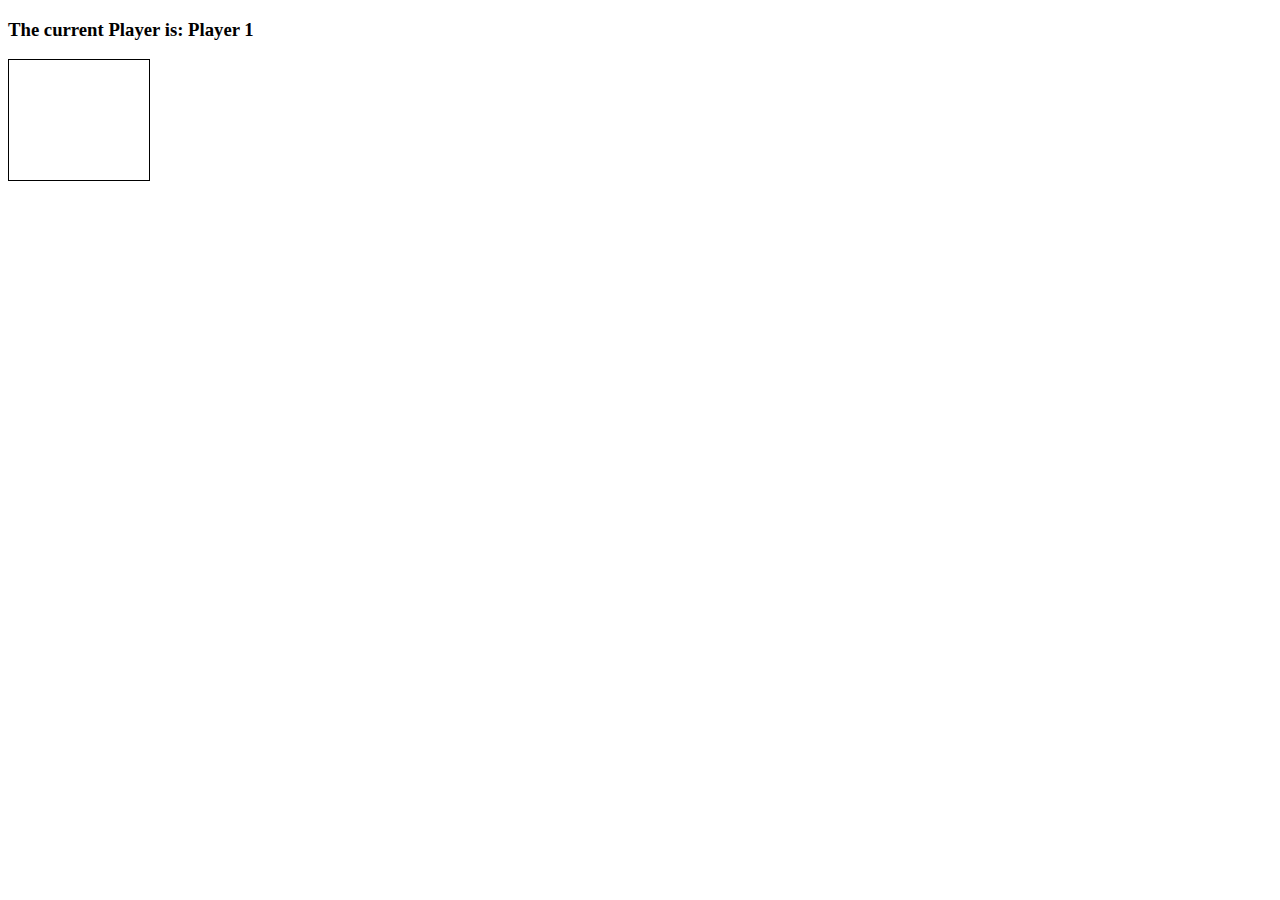
<file: HTML/Mountain Chicken/Games/Connect4/connect.html>
<!DOCTYPE html>
<html lang="en" dir="ltr">
  <head>
    <meta charset="utf-8">
    <title>Connect Four</title>
    <link rel="stylesheet" href="connect.css">
    <script src="connect.js" charset="utf-8"></script>
  </head>
  <body>

    <h3> 
        The current Player is: Player <span id="current-player">1</span>
    </h3>
    <h3 id="result"></h3>

    <div class="grid">
        <div></div>
        <div></div>
        <div></div>
        <div></div>
        <div></div>
        <div></div>
        <div></div>
        <div></div>
        <div></div>
        <div></div>
        <div></div>
        <div></div>
        <div></div>
        <div></div>
        <div></div>
        <div></div>
        <div></div>
        <div></div>
        <div></div>
        <div></div>
        <div></div>
        <div></div>
        <div></div>
        <div></div>
        <div></div>
        <div></div>
        <div></div>
        <div></div>
        <div></div>
        <div></div>
        <div></div>
        <div></div>
        <div></div>
        <div></div>
        <div></div>
        <div></div>
        <div></div>
        <div></div>
        <div></div>
        <div></div> 
        <div></div>
        <div></div>
        <div class=taken></div>
        <div class=taken></div>
        <div class=taken></div>
        <div class=taken></div>
        <div class=taken></div>
        <div class=taken></div> 
        <div class=taken></div>
    </div>
    
  </body>
</html>
</file>
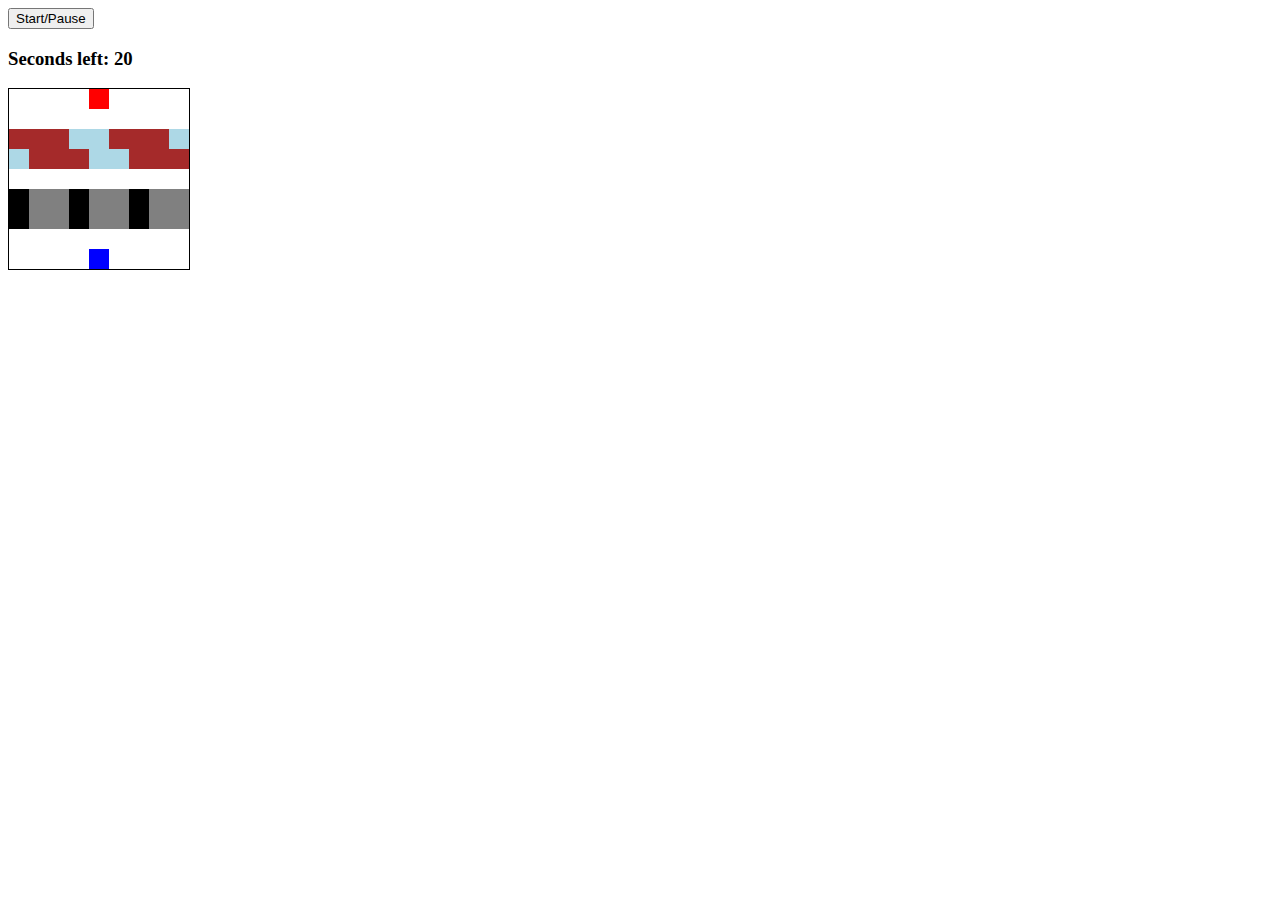
<file: HTML/Mountain Chicken/Games/Frogger/frog.html>
<!DOCTYPE html>
<html lang="en" dir="ltr">
  <head>
    <meta charset="utf-8">
    <title>Frogger</title>
    <link rel="stylesheet" href="frog.css">
    <script src="frog.js" charset="utf-8"></script>
  </head>
  <body>
 
    <button id="button">Start/Pause</button>

    <h3> Seconds left: <span id="time-left">20</span></h3>
    <h3 id="result"></h3>

    <div class="game">
      <div class="grid">
       <div></div>
       <div></div>
       <div></div>
       <div></div>
       <div class="ending-block"></div>
       <div></div>
       <div></div>
       <div></div>
       <div></div>
       <div></div>
       <div></div>
       <div></div>
       <div></div>
       <div></div>
       <div></div>
       <div></div>
       <div></div>
       <div></div>
       <div class="log-left l1"></div>
       <div class="log-left l2"></div>
       <div class="log-left l3"></div>
       <div class="log-left l4"></div>
       <div class="log-left l5"></div>
       <div class="log-left l1"></div>
       <div class="log-left l2"></div>
       <div class="log-left l3"></div>
       <div class="log-left l4"></div>
       <div class="log-right l5"></div>
       <div class="log-right l1"></div>
       <div class="log-right l2"></div>
       <div class="log-right l3"></div>
       <div class="log-right l4"></div>
       <div class="log-right l5"></div>
       <div class="log-right l1"></div>
       <div class="log-right l2"></div>
       <div class="log-right l3"></div>
       <div></div>
       <div></div>
       <div></div>
       <div></div>
       <div></div>
       <div></div>
       <div></div>
       <div></div>
       <div></div>
       <div class="car-right c1"></div>
       <div class="car-right c2"></div>
       <div class="car-right c3"></div>
       <div class="car-right c1"></div>
       <div class="car-right c2"></div>
       <div class="car-right c3"></div>
       <div class="car-right c1"></div>
       <div class="car-right c2"></div>
       <div class="car-right c3"></div>
       <div class="car-left c1"></div>
       <div class="car-left c2"></div>
       <div class="car-left c3"></div>
       <div class="car-left c1"></div>
       <div class="car-left c2"></div>
       <div class="car-left c3"></div>
       <div class="car-left c1"></div>
       <div class="car-left c2"></div>
       <div class="car-left c3"></div>
       <div></div>
       <div></div>
       <div></div>
       <div></div>
       <div></div>
       <div></div>
       <div></div>
       <div></div>
       <div></div>
       <div></div>
       <div></div>
       <div></div>
       <div></div>
       <div class="starting-block"></div>
       <div></div>
       <div></div>
       <div></div>
       <div></div>
      </div>
    </div>
    
  </body>
</html>
</file>
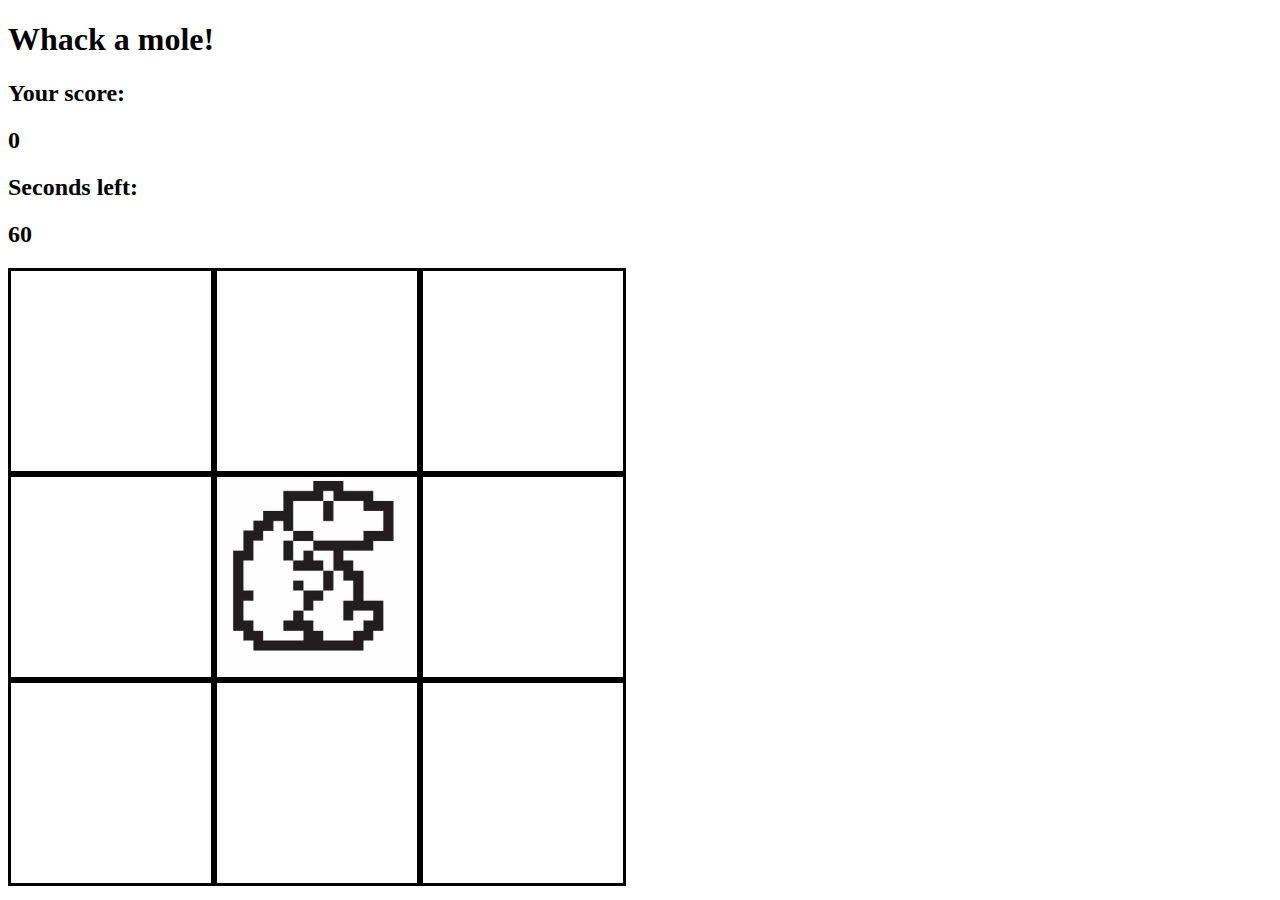
<file: HTML/Mountain Chicken/Games/Mole/mole.html>
<!DOCTYPE html>
<html lang="en" dir="ltr">
  <head>
    <meta charset="utf-8">
    <title>Whack a mole</title>
    <link rel="stylesheet" href="mole.css">
  </head>
  <body>

      <h1>Whack a mole!</h1>

        <h2>Your score:</h2>
        <h2 id="score">0</h2>

        <h2>Seconds left:</h2>
         <h2 id="time-left">60</h2>

      <div class="grid">
        <div class="square" id="1"></div>
        <div class="square" id="2"></div>
        <div class="square" id="3"></div>
        <div class="square" id="4"></div>
        <div class="square" id="5"></div>
        <div class="square" id="6"></div>
        <div class="square" id="7"></div>
        <div class="square" id="8"></div>
        <div class="square" id="9"></div>
      </div>

  </body>
  <script src="mole.js" charset="utf-8"></script>
</html>
</file>
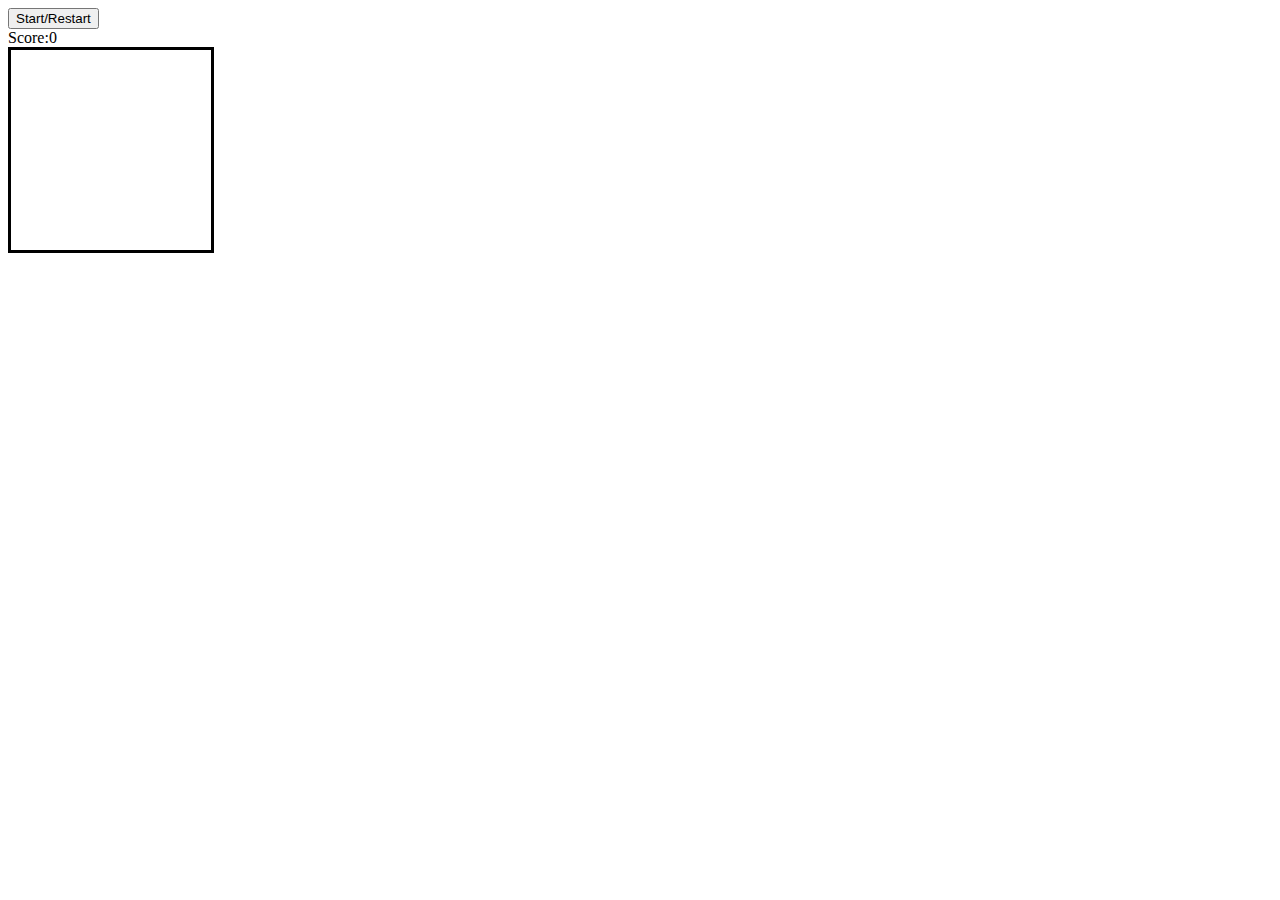
<file: HTML/Mountain Chicken/Games/Snake/snake.html>
<!DOCTYPE html>
<html lang="en" dir="ltr">
  <head>
    <meta charset="utf-8">
    <script src="snake.js" charset="utf-8"></script>
    <link rel="stylesheet" href="snake.css">
    <title>Snake Tutorial</title>
  </head>
  <body>

    <button class='start'>Start/Restart</button>
    <div class='score'>Score:<span>0</span></div>

    <div class='grid'>
      <div></div>
      <div></div>
      <div></div>
      <div></div>
      <div></div>
      <div></div>
      <div></div>
      <div></div>
      <div></div>
      <div></div>
      <div></div>
      <div></div>
      <div></div>
      <div></div>
      <div></div>
      <div></div>
      <div></div>
      <div></div>
      <div></div>
      <div></div>
      <div></div>
      <div></div>
      <div></div>
      <div></div>
      <div></div>
      <div></div>
      <div></div>
      <div></div>
      <div></div>
      <div></div>
      <div></div>
      <div></div>
      <div></div>
      <div></div>
      <div></div>
      <div></div>
      <div></div>
      <div></div>
      <div></div>
      <div></div>
      <div></div>
      <div></div>
      <div></div>
      <div></div>
      <div></div>
      <div></div>
      <div></div>
      <div></div>
      <div></div>
      <div></div>
      <div></div>
      <div></div>
      <div></div>
      <div></div>
      <div></div>
      <div></div>
      <div></div>
      <div></div>
      <div></div>
      <div></div>
      <div></div>
      <div></div>
      <div></div>
      <div></div>
      <div></div>
      <div></div>
      <div></div>
      <div></div>
      <div></div>
      <div></div>
      <div></div>
      <div></div>
      <div></div>
      <div></div>
      <div></div>
      <div></div>
      <div></div>
      <div></div>
      <div></div>
      <div></div>
      <div></div>
      <div></div>
      <div></div>
      <div></div>
      <div></div>
      <div></div>
      <div></div>
      <div></div>
      <div></div>
      <div></div>
      <div></div>
      <div></div>
      <div></div>
      <div></div>
      <div></div>
      <div></div>
      <div></div>
      <div></div>
      <div></div>
      <div></div>
    </div>

  </body>
</html>
</file>
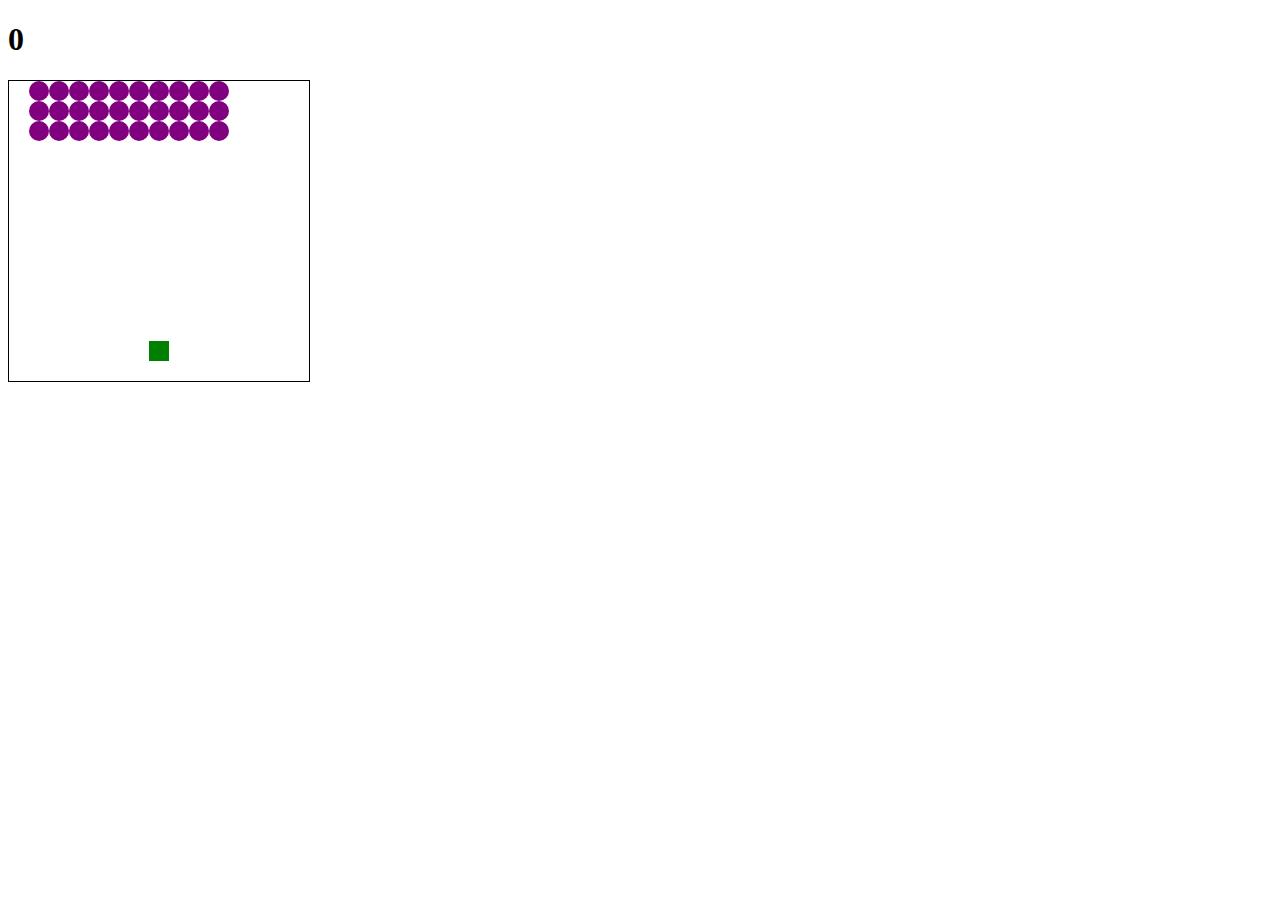
<file: HTML/Mountain Chicken/Games/SpaceInvaders/space.html>
<!doctype html>

<html lang="en">
<head>
  <meta charset="utf-8">

  <title>Space Invaders</title>
  <link rel="stylesheet" href="space.css">

</head>
<body>
  <h1 class="results">0</h1>
  <div class="grid"></div>
  <script src="space.js"></script>
</body>
</html>
</file>
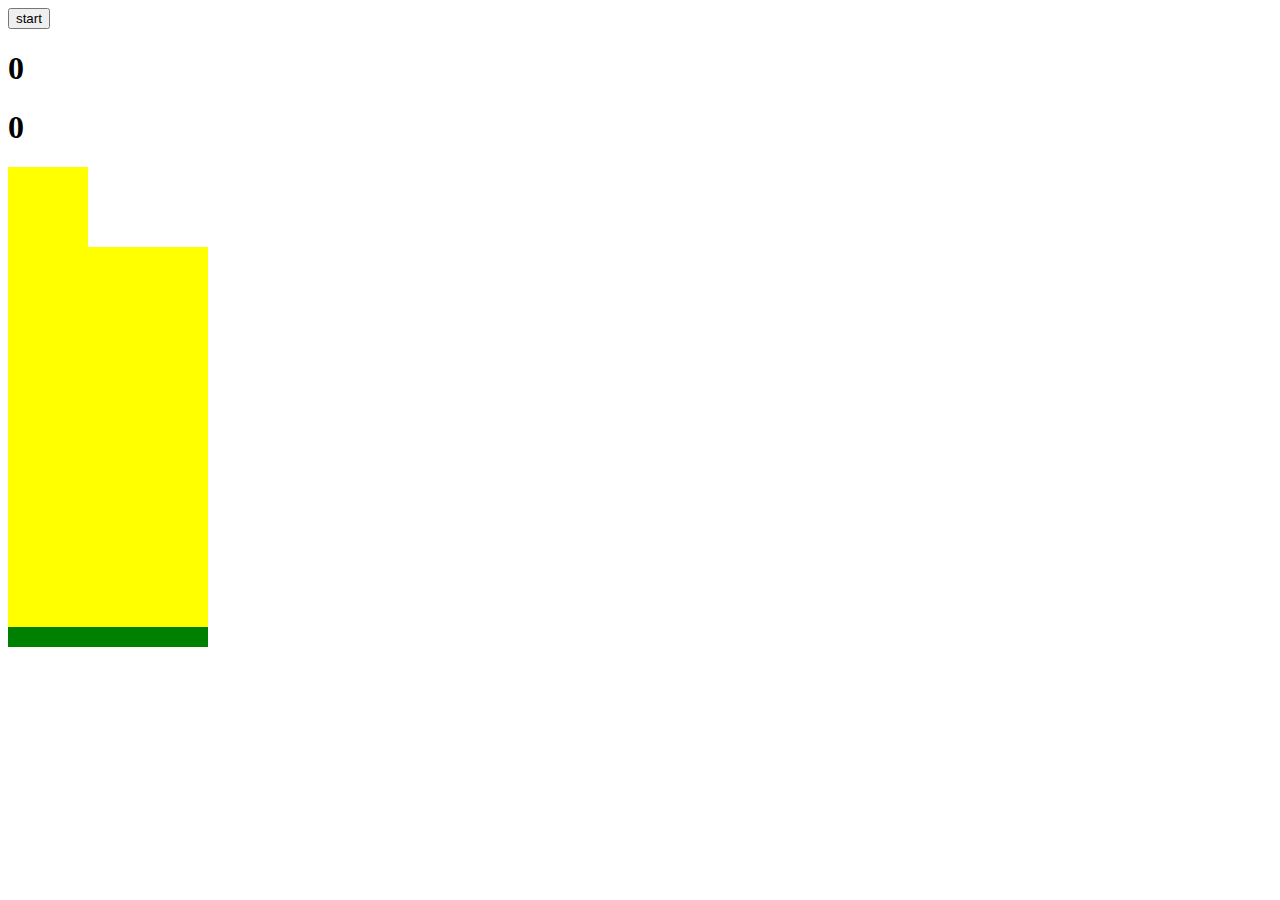
<file: HTML/Mountain Chicken/Games/Tetris/tetris.html>
<!doctype html>

<html lang="en">
<head>
  <meta charset="utf-8">
  <title>Tetris</title>
  <script src="tetris.js" charset="utf-8"></script>
  <link rel="stylesheet" href="tetris.css">

</head>
  <body>
    
    <button>start</button>

    <h1 class="score-display">0</h1>
    <h1 class="lines-display">0</h1>

    <div class = "previos-shape">
      <div class="previos-grid">
        <div></div>
        <div></div>
        <div></div>
        <div></div>
        <div></div>
        <div></div>
        <div></div>
        <div></div>
        <div></div>
        <div></div>
        <div></div>
        <div></div>
        <div></div>
        <div></div>
        <div></div>
        <div></div>
      </div>
    </div>

    <div class="game">
      <div class="grid">
      <div></div>
      <div></div>
      <div></div>
      <div></div>
      <div></div>
      <div></div>
      <div></div>
      <div></div>
      <div></div>
      <div></div>
      <div></div>
      <div></div>
      <div></div>
      <div></div>
      <div></div>
      <div></div>
      <div></div>
      <div></div>
      <div></div>
      <div></div>
      <div></div>
      <div></div>
      <div></div>
      <div></div>
      <div></div>
      <div></div>
      <div></div>
      <div></div>
      <div></div>
      <div></div>
      <div></div>
      <div></div>
      <div></div>
      <div></div>
      <div></div>
      <div></div>
      <div></div>
      <div></div>
      <div></div>
      <div></div>
      <div></div>
      <div></div>
      <div></div>
      <div></div>
      <div></div>
      <div></div>
      <div></div>
      <div></div>
      <div></div>
      <div></div>
      <div></div>
      <div></div>
      <div></div>
      <div></div>
      <div></div>
      <div></div>
      <div></div>
      <div></div>
      <div></div>
      <div></div>
      <div></div>
      <div></div>
      <div></div>
      <div></div>
      <div></div>
      <div></div>
      <div></div>
      <div></div>
      <div></div>
      <div></div>
      <div></div>
      <div></div>
      <div></div>
      <div></div>
      <div></div>
      <div></div>
      <div></div>
      <div></div>
      <div></div>
      <div></div>
      <div></div>
      <div></div>
      <div></div>
      <div></div>
      <div></div>
      <div></div>
      <div></div>
      <div></div>
      <div></div>
      <div></div>
      <div></div>
      <div></div>
      <div></div>
      <div></div>
      <div></div>
      <div></div>
      <div></div>
      <div></div>
      <div></div>
      <div></div>
      <div></div>
      <div></div>
      <div></div>
      <div></div>
      <div></div>
      <div></div>
      <div></div>
      <div></div>
      <div></div>
      <div></div>
      <div></div>
      <div></div>
      <div></div>
      <div></div>
      <div></div>
      <div></div>
      <div></div>
      <div></div>
      <div></div>
      <div></div>
      <div></div>
      <div></div>
      <div></div>
      <div></div>
      <div></div>
      <div></div>
      <div></div>
      <div></div>
      <div></div>
      <div></div>
      <div></div>
      <div></div>
      <div></div>
      <div></div>
      <div></div>
      <div></div>
      <div></div>
      <div></div>
      <div></div>
      <div></div>
      <div></div>
      <div></div>
      <div></div>
      <div></div>
      <div></div>
      <div></div>
      <div></div>
      <div></div>
      <div></div>
      <div></div>
      <div></div>
      <div></div>
      <div></div>
      <div></div>
      <div></div>
      <div></div>
      <div></div>
      <div></div>
      <div></div>
      <div></div>
      <div></div>
      <div></div>
      <div></div>
      <div></div>
      <div></div>
      <div></div>
      <div></div>
      <div></div>
      <div></div>
      <div></div>
      <div></div>
      <div></div>
      <div></div>
      <div></div>
      <div></div>
      <div></div>
      <div></div>
      <div></div>
      <div></div>
      <div></div>
      <div></div>
      <div></div>
      <div></div>
      <div></div>
      <div></div>
      <div></div>
      <div></div>
      <div></div>
      <div></div>
      <div></div>
      <div class = "block3"></div>
      <div class = "block3"></div>
      <div class = "block3"></div>
      <div class = "block3"></div>
      <div class = "block3"></div>
      <div class = "block3"></div>
      <div class = "block3"></div>
      <div class = "block3"></div>
      <div class = "block3"></div>
      <div class = "block3"></div>
      </div>
    </div>
  </body>
</html>
</file>
<file: HTML/Mountain Chicken/Games/Connect4/connect.css>
.grid {
    border: 1px solid;
    display: flex;
    flex-wrap: wrap;
    height: 120px;
    width: 140px;
  }
  
  .grid div {
    height: 20px;
    width: 20px;
  }

  .player-one {
    background-color: red;
    border-radius: 10px;
  }

  .player-two {
    background-color: blue;
    border-radius: 10px;
  }
</file>
<file: HTML/Mountain Chicken/Games/Frogger/frog.css>
.grid {
    border: 1px solid;
    display: flex;
    flex-wrap: wrap;
    height: 180px;
    width: 180px;
  }
  
  .grid div {
    height: 20px;
    width: 20px;
  }
  
  .ending-block {
    background-color: red;
  }
  
  .starting-block {
    background-color: blue;
  }
  
  .c1 {
    background-color: black;
  }
  
  .l1, .l2, .l3 {
    background-color: brown;
  }
  
  .l4, .l5, .lf2, .lf3 {
    background-color: lightblue;
  }
  
  .c2, .c3 {
    background-color: grey;
  }
  
  .frog {
    background-color: darkgreen;
  }
</file>
<file: HTML/Mountain Chicken/Games/Mole/mole.css>
.square {
    width: 200px;
    height: 200px;
    border-style: solid;
    border-color: black;
  }
  
  .grid {
    display: flex;
    flex-flow: row wrap;
    justify-content: center;
    align-content: center;
    width: 618px;
    height: 618px;
  }
  
  .mole {
    background-image: url('mole.jpg');
    background-size: cover;
  }
</file>
<file: HTML/Mountain Chicken/Games/Snake/snake.css>
.grid
{
    width: 200px;
    height: 200px;
    display: flex;
    flex-wrap:wrap;
    border-style: solid;
}

.grid div
{
    width: 20px;
    height: 20px;
}

.snake {
    background-color: blue;
}

.apple
{
    background-color: purple;
}
</file>
<file: HTML/Mountain Chicken/Games/SpaceInvaders/space.css>
.grid {
	width: 300px;
	height: 300px;
	border: solid black 1px;
	display: flex;
	flex-wrap: wrap;
}

.grid div {
	width: 20px;
	height: 20px;
}

.invader {
	background-color: purple;
	border-radius: 10px;
}

.shooter {
	background-color: green;
}

.laser {
	background-color: orange;
}

.boom {
	background-color: red;
}
</file>
<file: HTML/Mountain Chicken/Games/Tetris/tetris.css>
div {
  background-color: yellow;
  height: 20px;
  width: 20px;
}

.grid
{
  background-color: blue;
  height: 400px;
  width: 200px;
  display: flex;
  flex-wrap: wrap;
}

.previous-grid
{
  height: 80px;
  width: 80px;
  display: flex;
  flex-wrap: wrap;
}

.previos-shape
{
  height: 80px;
  width: 80px;
}

.block
{
  background-color: blue;
}

.block2
{
  background-color: purple;
}

.block3
{
  background-color: green;
}
</file>
